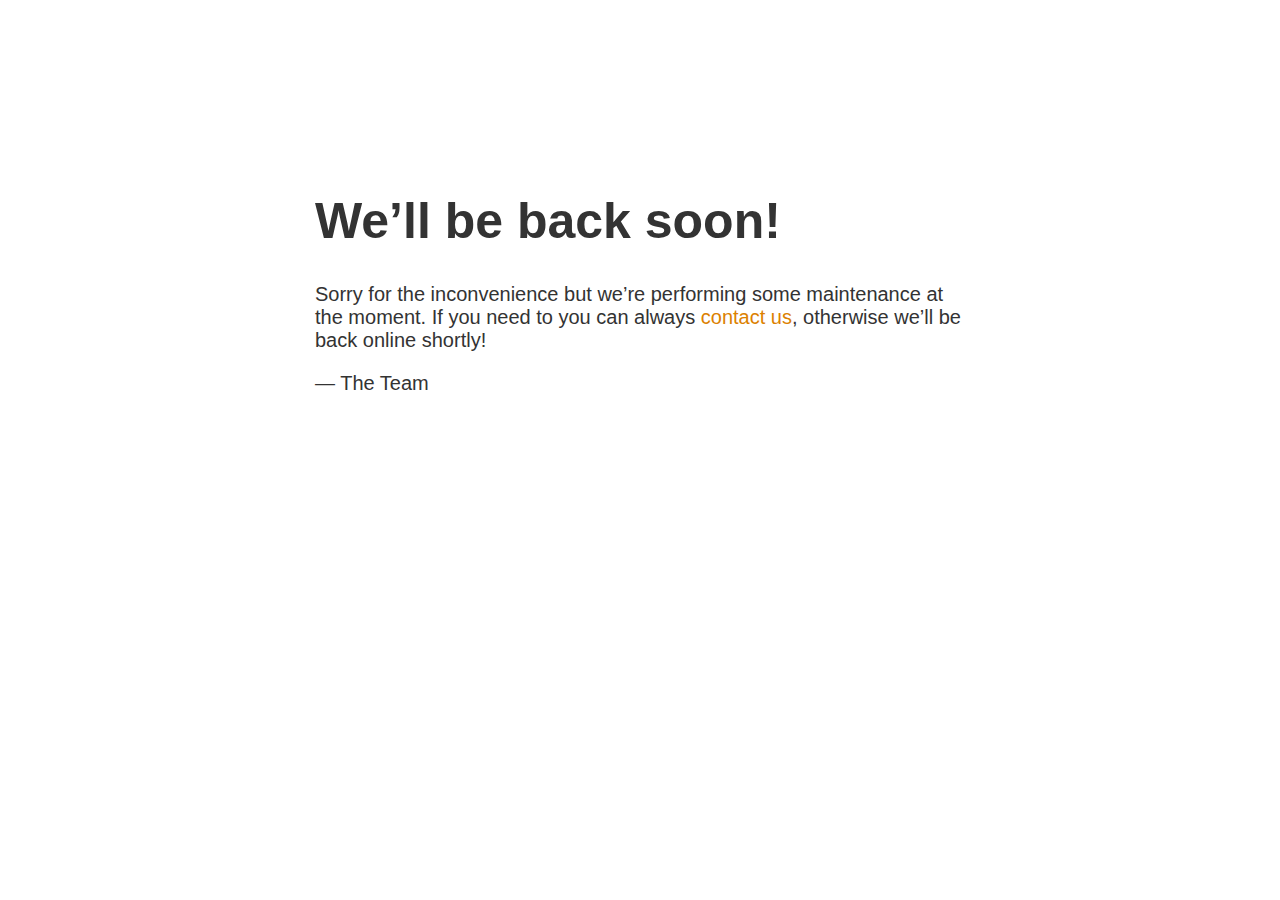
<file: index.html>
<!doctype html>
<title>Site Maintenance</title>
<style>
    body {
        text-align: center;
        padding: 150px;
    }

    h1 {
        font-size: 50px;
    }

    body {
        font: 20px Helvetica, sans-serif;
        color: #333;
    }

    article {
        display: block;
        text-align: left;
        width: 650px;
        margin: 0 auto;
    }

    a {
        color: #dc8100;
        text-decoration: none;
    }

    a:hover {
        color: #333;
        text-decoration: none;
    }
</style>

<article>
    <h1>We&rsquo;ll be back soon!</h1>
    <div>
        <p>Sorry for the inconvenience but we&rsquo;re performing some maintenance at the moment. If you need to you can
            always <a href="https://instagram.com/macca.iot">contact us</a>, otherwise we&rsquo;ll be back online
            shortly!</p>
        <p>&mdash; The Team</p>
    </div>
</article>
</file>
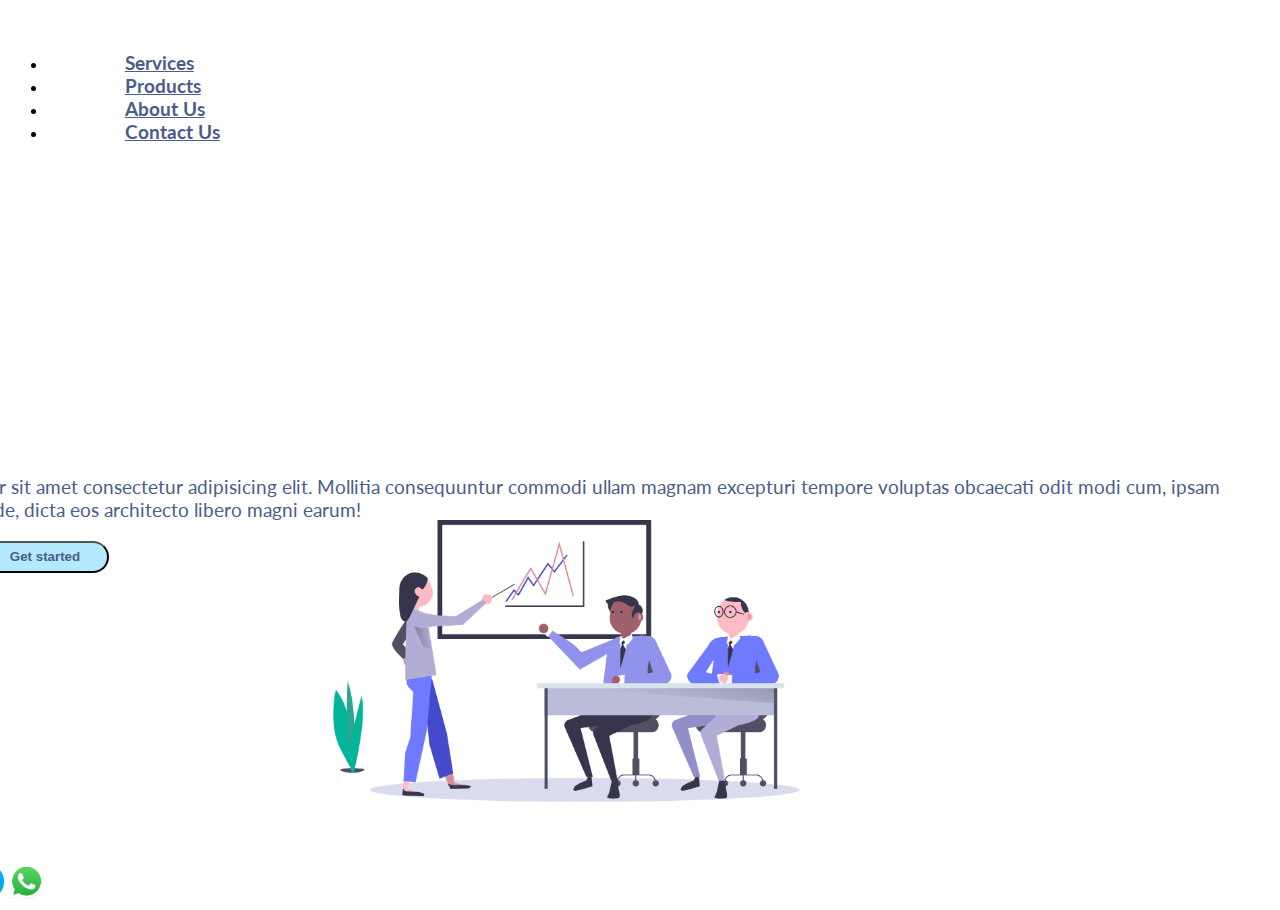
<file: _index.html>
<!doctype html>
<html lang="en">

<head>
    <!-- Required meta tags -->
    <meta charset="utf-8">
    <meta name="viewport" content="width=device-width, initial-scale=1, shrink-to-fit=no">

    <!-- Bootstrap CSS -->
    <link rel="stylesheet" href="https://cdn.jsdelivr.net/npm/bootstrap@4.6.0/dist/css/bootstrap.min.css"
        integrity="sha384-B0vP5xmATw1+K9KRQjQERJvTumQW0nPEzvF6L/Z6nronJ3oUOFUFpCjEUQouq2+l" crossorigin="anonymous">
    <link rel="stylesheet" href="css/main.css">
    <title>Macca Lab</title>
</head>

<body>

    <div class="container my-5">
        <nav class="navbar navbar-expand-lg navbar-light custom-nav bg-transparent">
            <a class="navbar-brand" href="#">
                <!-- <img src="img/logo.png" width="50px" alt="logo-macca"> -->
                <span class="span-home">Home</span>
            </a>
            <button class="navbar-toggler" type="button" data-toggle="collapse" data-target="#navbarNav"
                aria-controls="navbarNav" aria-expanded="false" aria-label="Toggle navigation">
                <span class="navbar-toggler-icon"></span>
            </button>
            <div class="collapse navbar-collapse justify-content-end" id="navbarNav">
                <ul class="navbar-nav">
                    <li class="nav-item active">
                        <a class="nav-link" href="#">Services</a>
                    </li>
                    <li class="nav-item">
                        <a class="nav-link" href="#">Products</a>
                    </li>
                    <li class="nav-item">
                        <a class="nav-link" href="#">About Us</a>
                    </li>
                    <li class="nav-item">
                        <a class="nav-link" href="#">Contact Us</a>
                    </li>

                </ul>
            </div>
        </nav>
    </div>

    <div class="container">
        <div class="row custom-section">
            <div class="col-12 col-lg-4">
                <h1>Macca Lab</h1>
                <p>Lorem ipsum dolor sit amet consectetur adipisicing elit. Mollitia consequuntur commodi ullam magnam
                    excepturi tempore voluptas obcaecati odit modi cum, ipsam expedita error unde, dicta eos architecto
                    libero magni earum!</p>
                <button class="btn custom-btn">Learn More</button>
                <button class="ml-4 btn custom-btn">Get started</button>
            </div>
            <div class="col-12 col-lg-4">
                <img src="img/img.png" width="500px" alt="img">
            </div>
        </div>
    </div>

    <div class="container">
        <div class="row section-socmed">
            <div class="col-sm-12 socmed">
                <a href="http://www.linkedin/macca">
                    <img class="rounded-circle img-thumbnail" src="img/linkedin_logo.png" alt="linkedin">
                </a>
                <a href="http://www.facebook.com/maccalab">
                    <img class="rounded-circle img-thumbnail" src="img/fb_logo.png" alt="facebook-logo">
                </a>
                <a href="http://www.instagram.com/macca.iot">
                    <img class="rounded-circle img-thumbnail" src="img/ig_logo.png" alt="instagram-logo">
                </a>
                <a href="http://www.twitter.com/maccalab">
                    <img class="rounded-circle img-thumbnail" src="img/twitter_logo.png" alt="twitter_logo">
                </a>
                <a href="http://www.hmmm.com">
                    <img class="rounded-circle img-thumbnail" src="img/wa_logo.png" alt="whatsapp_logo">
                </a>
            </div>
        </div>
    </div>

    <script src="https://code.jquery.com/jquery-3.5.1.slim.min.js"
        integrity="sha384-DfXdz2htPH0lsSSs5nCTpuj/zy4C+OGpamoFVy38MVBnE+IbbVYUew+OrCXaRkfj"
        crossorigin="anonymous"></script>
    <script src="https://cdn.jsdelivr.net/npm/bootstrap@4.6.0/dist/js/bootstrap.bundle.min.js"
        integrity="sha384-Piv4xVNRyMGpqkS2by6br4gNJ7DXjqk09RmUpJ8jgGtD7zP9yug3goQfGII0yAns"
        crossorigin="anonymous"></script>
</body>

</html>
</file>
<file: css/main.css>
@import url("https://fonts.googleapis.com/css2?family=Lato:wght@400;700&display=swap");
body {
  font-family: "Lato", sans-serif;
  background-position: top left, right bottom;
  background-repeat: no-repeat;
  background-size: 40vmax, 50vmax;
  background-attachment: fixed;
}

@media screen and (max-width: 992px) {
  body {
    background-image: url(../img/bg_1.png), url(../img/bg_2.png);
    background-position: top left, right bottom;
    background-repeat: no-repeat;
    background-size: 40vmax, 0vmax;
    background-attachment: fixed;
  }
}

.custom-nav .navbar-brand {
  margin-left: -7em;
}

.custom-nav .navbar-brand img {
  width: 45px;
  height: 45px;
  margin-top: -7px;
}

.custom-nav .navbar-brand span {
  color: #4a5d8b;
  font-weight: 700;
  font-size: 1.4rem;
  margin-left: 0.4em;
}

.custom-nav .navbar-brand span:hover {
  color: #5e74aa;
}

@media screen and (max-width: 992px) {
  .custom-nav .navbar-brand .home-span {
    display: block;
  }
}

.custom-nav #navbarNav .navbar-nav {
  margin-right: -10em;
}

.custom-nav #navbarNav .navbar-nav .nav-link {
  color: #4a5d8b;
  font-weight: 700;
  font-size: 1.2rem;
  margin-left: 4em;
}

.custom-nav #navbarNav .navbar-nav .nav-link:hover {
  -webkit-transition: 0.5s ease;
  transition: 0.5s ease;
  color: #6f83b2;
}

@media screen and (max-width: 992px) {
  .custom-nav {
    margin-top: -2em;
    margin-left: -5em;
  }
}

.custom-section {
  margin-top: 17em;
  margin-left: -10em;
  color: #4a5d8b;
}

.custom-section h1 {
  font-weight: 700;
}

.custom-section p {
  font-size: 1.2rem;
  font-weight: 400;
}

.custom-section img {
  margin-top: -5em;
  margin-left: 29em;
}

.custom-section .custom-btn {
  display: inline-block;
  color: #4a5d8b;
  background-color: #b3eaff;
  border-radius: 2em;
  padding: 0.5em 2em;
  text-decoration: none;
  font-weight: 700;
  -webkit-transition: 0.5s ease;
  transition: 0.5s ease;
}

.custom-section .custom-btn:hover {
  color: #4a5d8b;
  border: 1px solid #b3eaff;
  background-color: #e6f8ff;
  text-decoration: none;
}

@media screen and (max-width: 992px) {
  .custom-section {
    margin: auto;
    text-align: center;
    margin-top: 5em;
  }
  .custom-section img {
    display: none;
  }
  .custom-section .custom-btn {
    padding: 0.5em 0.6em;
    margin: 0.3em auto;
    text-align: center;
  }
}

.section-socmed {
  margin-left: -10em;
  margin-top: 2.5em;
}

.section-socmed a {
  text-decoration: none;
}

.section-socmed a img {
  margin-left: 1px;
  width: 35px;
  height: 35px;
}

@media screen and (max-width: 992px) {
  .section-socmed {
    margin: auto;
    text-align: center;
    margin: 1.5em 0em;
  }
}
/*# sourceMappingURL=main.css.map */
</file>
